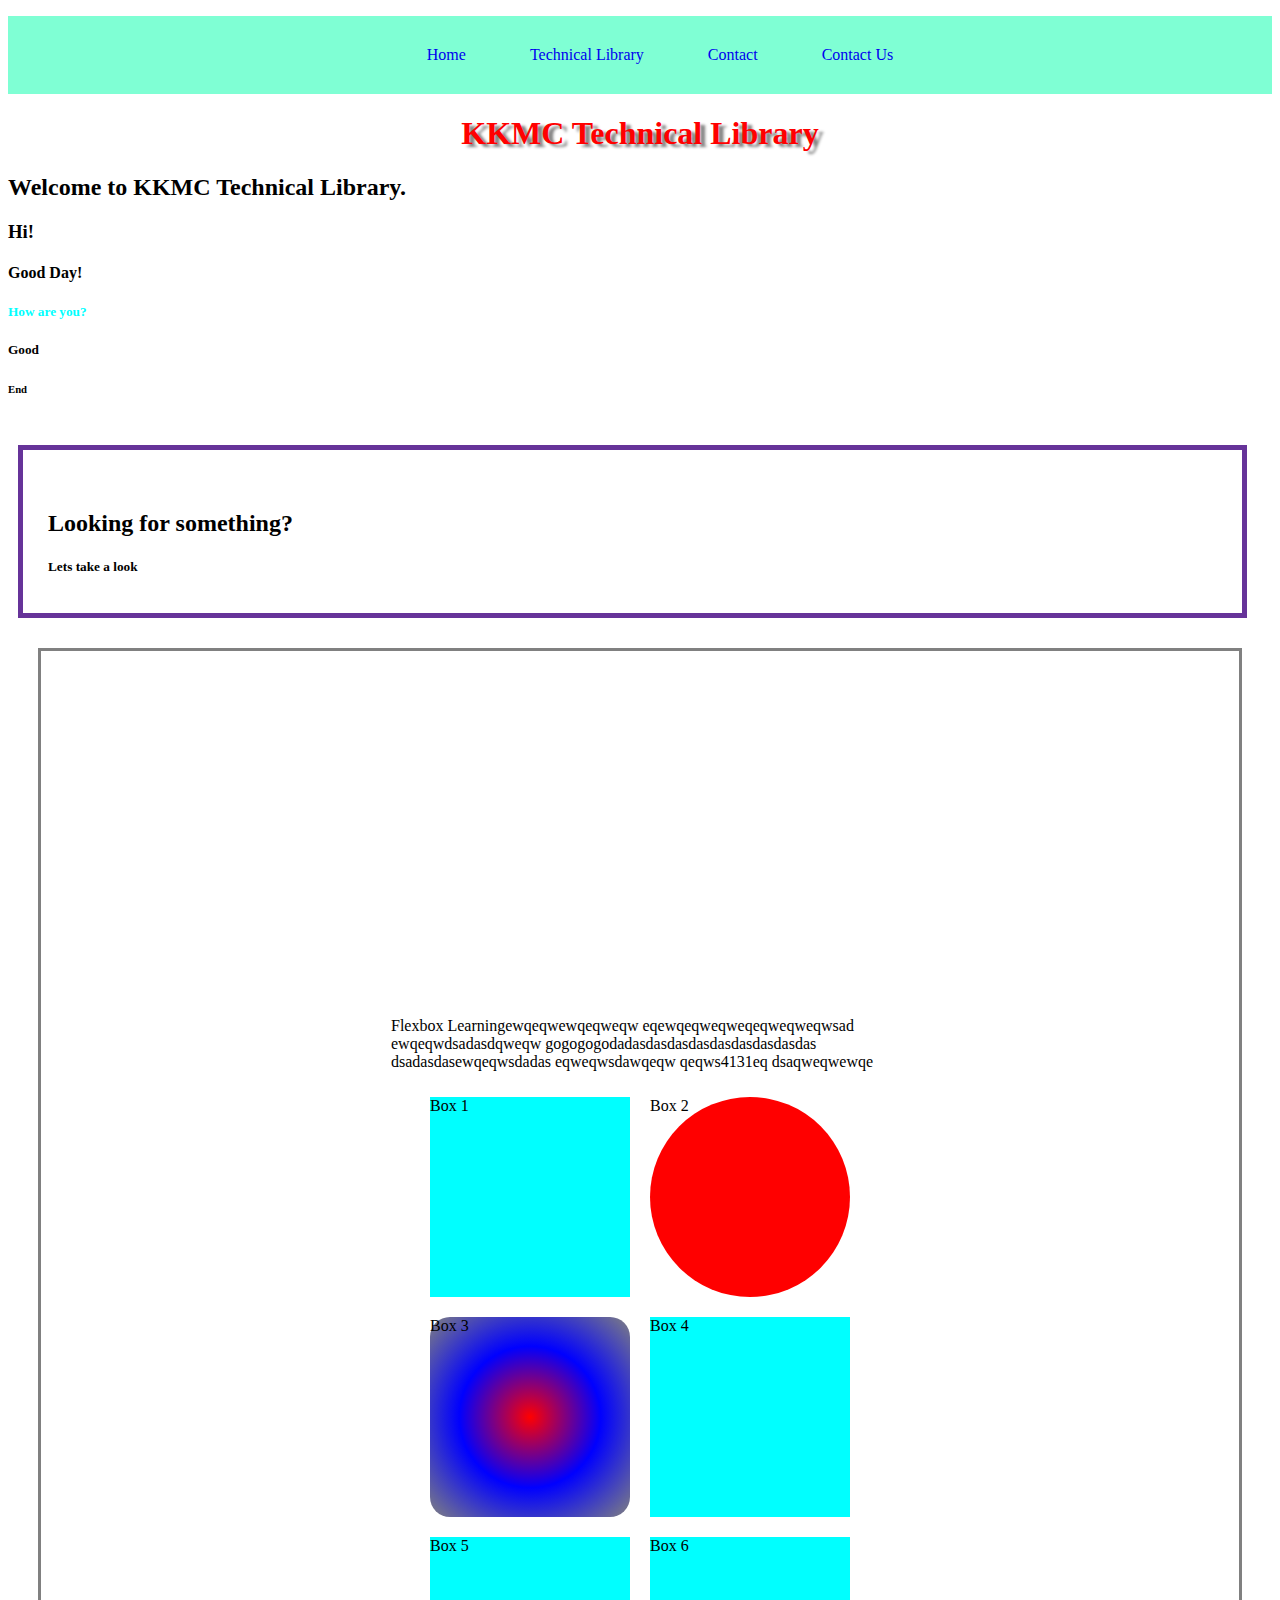
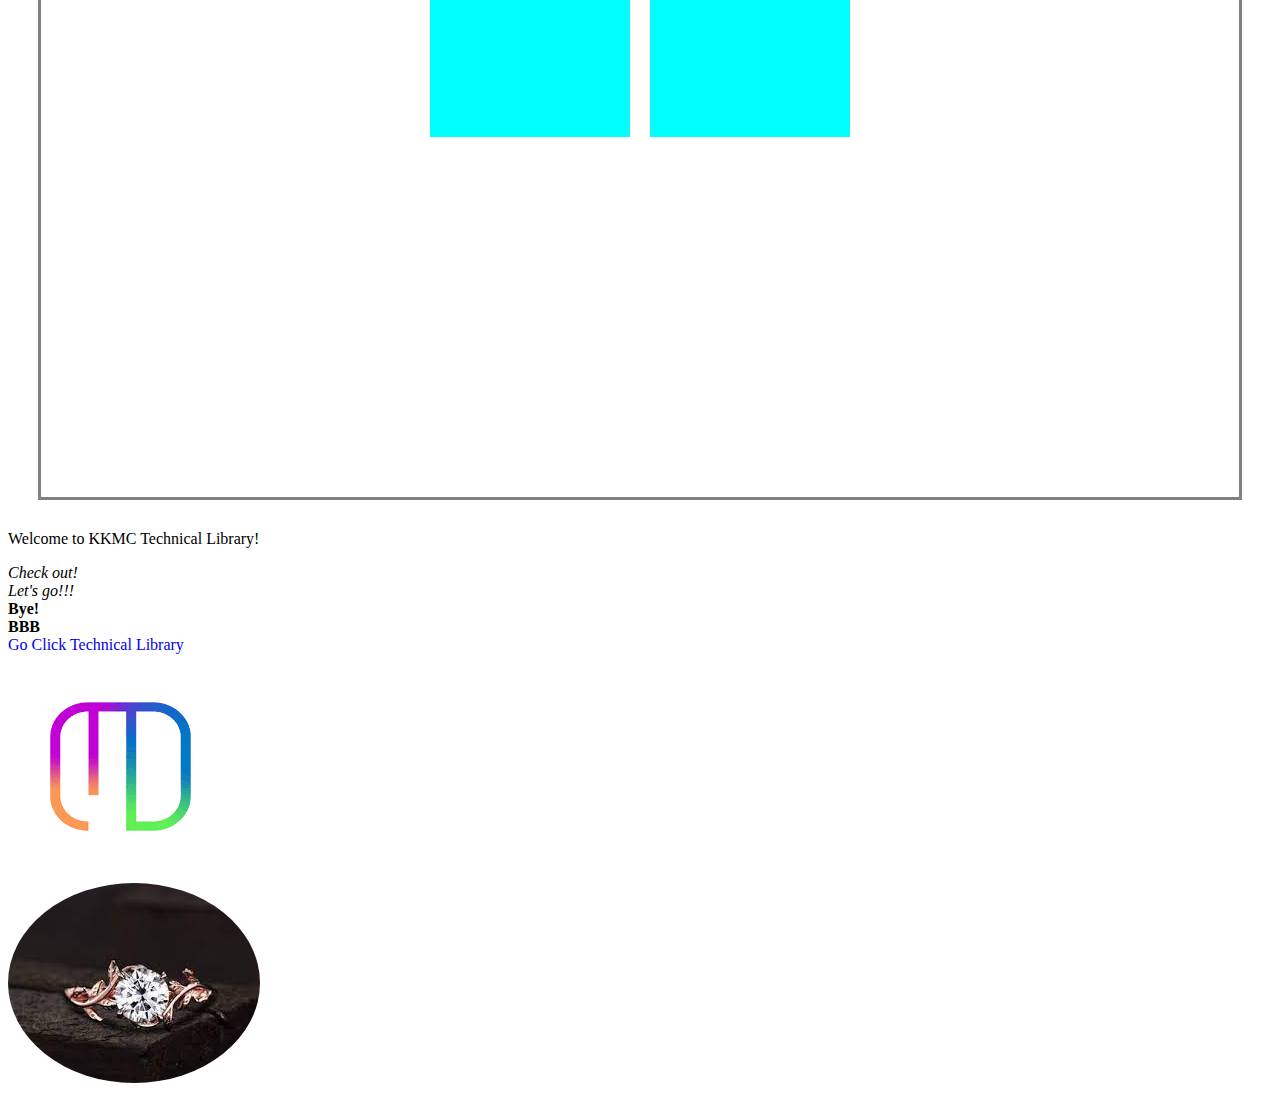
<file: index.html>
<!DOCTYPE html>
<html lang="en">
<head>
    <meta charset="UTF-8">
    <meta name="viewport" content="width=device-width, initial-scale=1.0">
    <title>Sample Index</title>
    <link rel="stylesheet" href="style.css">
</head>
<body>
    <header>
        <nav>
            <ul>
               <a href="index.html"><li>Home</li></a>
                <a href="about.html"><li>Technical Library</li></a>
                <a href="contact.html"><li>Contact</li></a>
                <a href="contact2.html"><li>Contact Us</li></a>
            </ul>
        </nav>
    </header>

 <h1>KKMC Technical Library</h1>   
 <h2>Welcome to KKMC Technical Library. </h2>
 <h3>Hi! </h3>
 <h4>Good Day!</h4>
 <h5 class="Feeling">How are you?</h5>
 <h5>Good</h5>
 <h6>End</h6>

 <div class="Search">
    <h2>Looking for something?</h2>
    <h5>Lets take a look</h5>
 </div>

 <div class="flex"><p> Flexbox Learningewqeqwewqeqweqw
    eqewqeqweqweqeqweqweqwsad ewqeqwdsadasdqweqw
     gogogogodadasdasdasdasdasdasdasdasdas dsadasdasewqeqwsdadas eqweqwsdawqeqw qeqws4131eq dsaqweqwewqe
         </p>
<div class="box" id="box1">Box 1</div>
<div class="box" id="box2">Box 2</div>
<div class="box" id="box3">Box 3</div>
<div class="box" id="box4">Box 4</div>
<div class="box" id="box5">Box 5</div>
<div class="box" id="box6">Box 6</div>
</div>

 <section>
    <p>Welcome to KKMC Technical Library!</p>
    <i>Check out!</i><br>
    <em>Let's go!!!</em><br>
    <strong>Bye!</strong><br>
    <b>BBB</b><br>
 </section>
 <a href="https://amazon.com">Go Click</a>
 <a href="about.html">Technical Library</a><br>
 <img src="[data-uri]" 
 alt="Metadhana"><br>

 <a href="https://www.brilliantearth.com/"><img src="ring.jpg" alt="ring" class="engagement-img"></a>
</body>
</html>
</file>
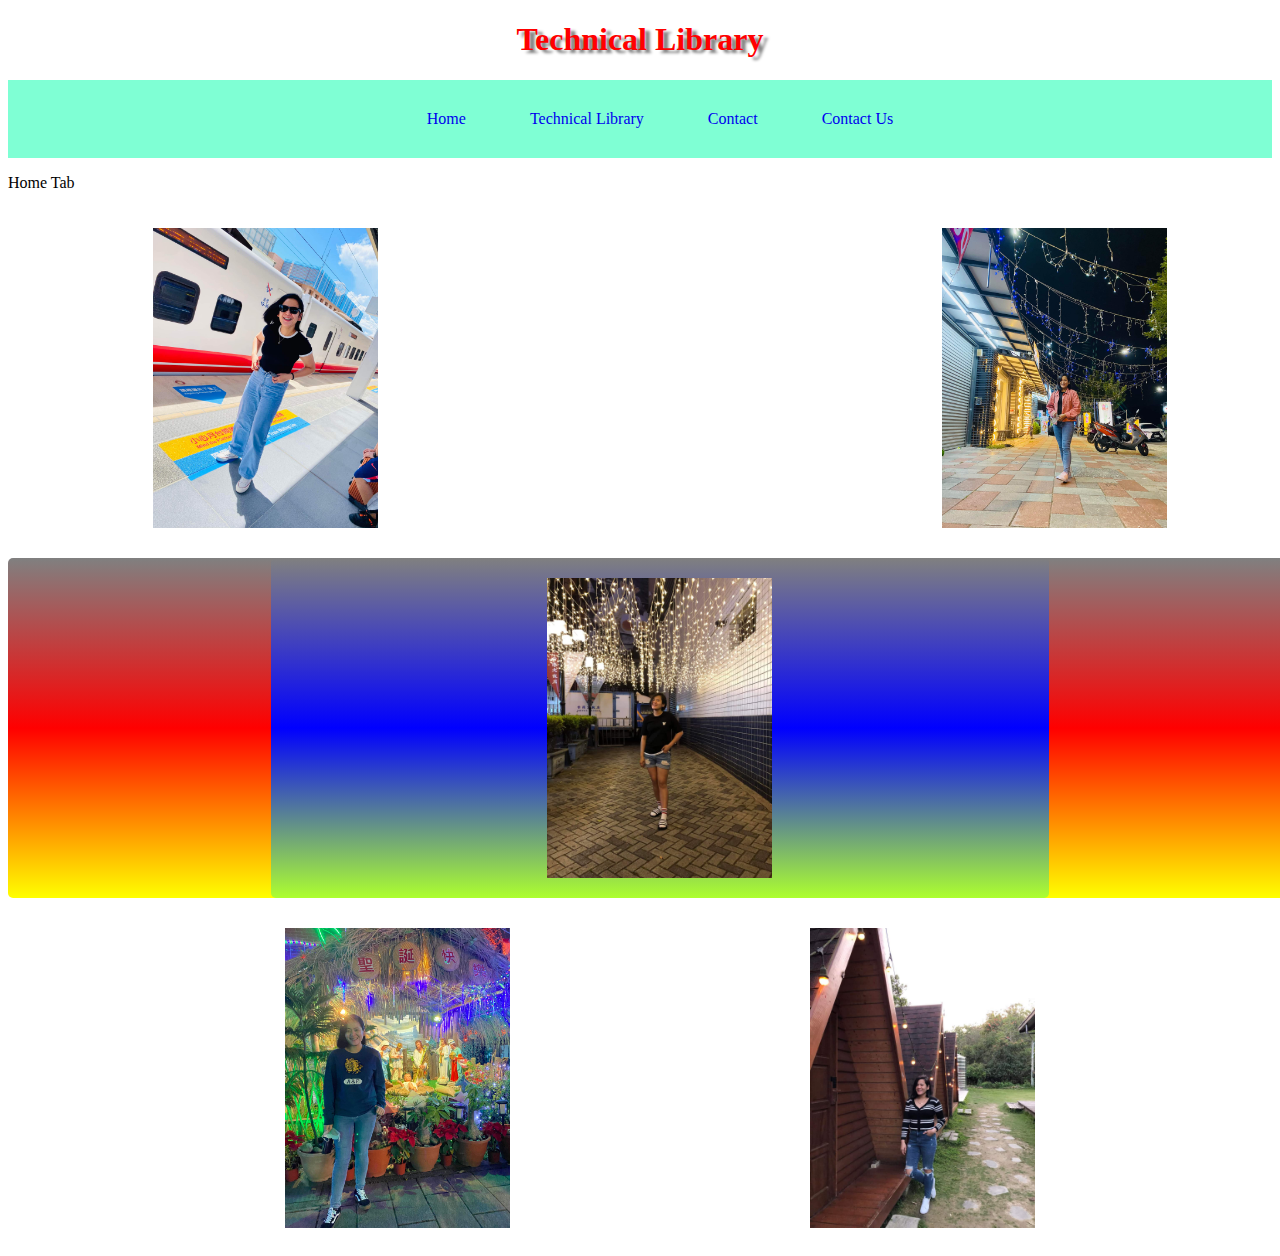
<file: about.html>
<!DOCTYPE html>
<html lang="en">
<head>
    <meta charset="UTF-8">
    <meta name="viewport" content="width=device-width, initial-scale=1.0">
    <title>About Technical Library</title>
    <link rel="stylesheet" href="style.css">
</head>
<body>
    <h1>Technical Library</h1>
    <header>
        <nav>
            <ul>
               <a href="index.html"><li>Home</li></a>
                <a href="about.html"><li>Technical Library</li></a>
                <a href="contact.html"><li>Contact</li></a>
                <a href="contact2.html"><li>Contact Us</li></a>
            </ul>
        </nav>
    </header>
    <p>Home Tab</p>
    <div class="wrapper">
        <div class="Box a"><img src="Wifey 1.jpeg" alt="Wifey" height="300px"></div>
        <div class="Box b"><img src="Wifey 2.jpeg" alt="Wifey" height="300px"></div>
        <div class="Box c"></div>
        <div class="Box d"><img src="Wifey 3.jpeg" alt="Wifey" height="300px"></div>
        <div class="Box e"><img src="Wifey 5.jpg" alt="Wifey" height="300px"></div>
        <div class="Box f"><img src="Wifey 6.jpg" alt="Wifey" height="300px"></div>
      </div>
</body>
</html>
</file>
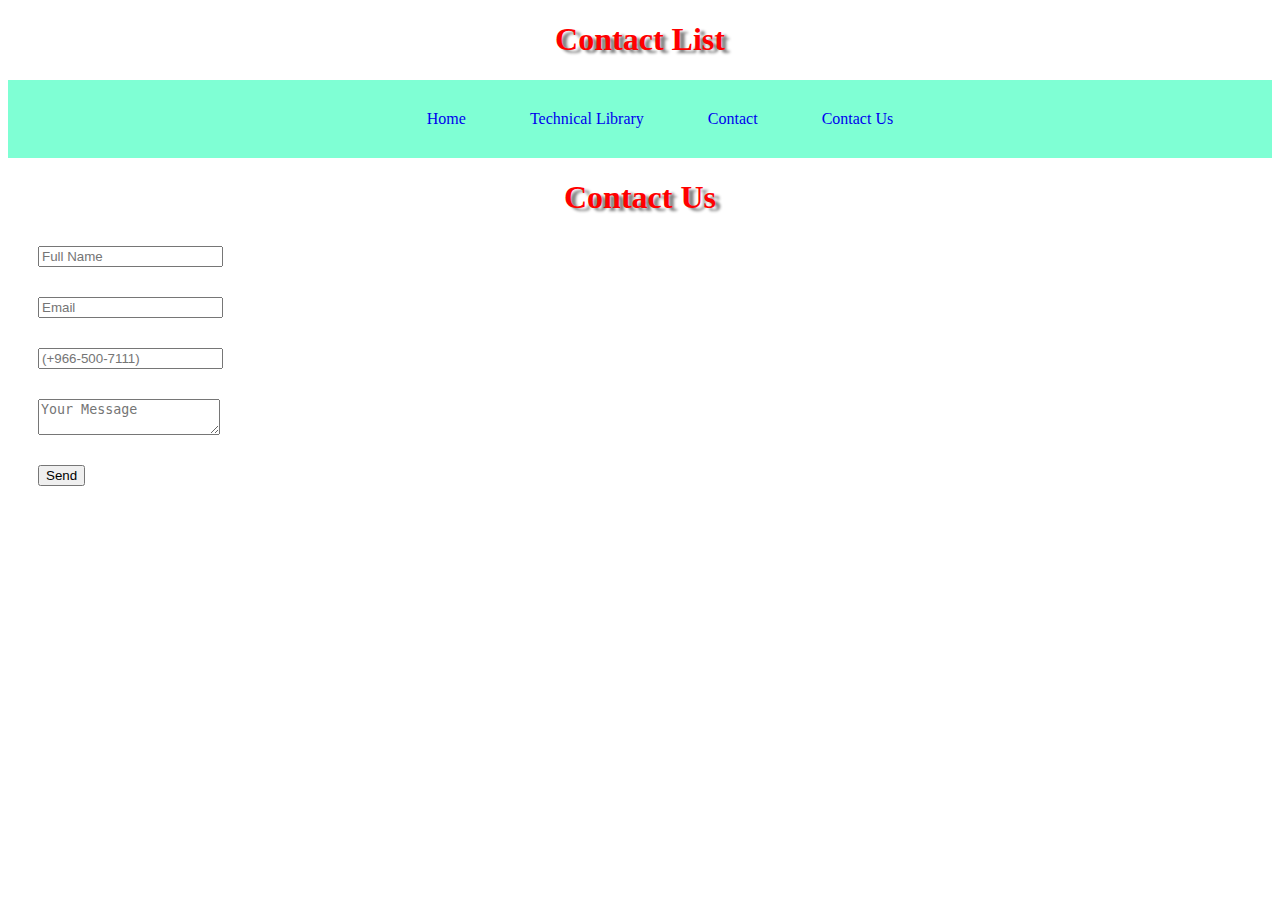
<file: contact.html>
<!DOCTYPE html>
<html lang="en">
<head>
    <meta charset="UTF-8">
    <meta name="viewport" content="width=device-width, initial-scale=1.0">
    <title>Contact</title>
    <link rel="stylesheet" href="style.css">
</head>
<body>
    <h1>Contact List</h1>
    <header>
        <nav>
            <ul>
               <a href="index.html"><li>Home</li></a>
                <a href="about.html"><li>Technical Library</li></a>
                <a href="contact.html"><li>Contact</li></a>
                <a href="contact2.html"><li>Contact Us</li></a>
            </ul>
        </nav>
    </header>
    <h1>Contact Us</h1>

    <form name="contact" netlify>
        <input type="text" name="name" placeholder="Full Name" required>
        <input type="email" name="email" placeholder="Email" required>
        <input type="tel" name="phone_num" placeholder="(+966-500-7111)" pattern="[\(]\d{3}[\)]\d{3}[\-]\d{4}" required>
        <textarea name="message"    placeholder="Your Message"></textarea>    
        <button type="submit">Send</button>
    </form>
</body>
</html>
</file>
<file: style.css>
h1 {
  color: red;
  text-align: center;  
  text-shadow: 5px 3px 3px gray;
}

.Feeling {
    color: aqua;
}

nav {
  background-color: aquamarine;
  text-align: center;
  }

.nav-wrapper {
  background-color: blueviolet;
}

a {
  text-decoration-line: none;
}

nav ul {
  list-style: none;
  }

nav li  {
  display: inline-block;
    padding: 30px;
}


.Search {
    border: 5px solid rebeccapurple;
    margin: 50px 25px 25px 10px;
    padding: 40px 20px 15px 25px;
}

.box {
  height: 200px;
  width: 200px;
  background: aqua;
  margin: 10px
}

@keyframes fadeMe {
  0% {
    opacity: 1;
  }
  100% {
    opacity: 0;
  }
}

#box1 {
  animation-name: fadeMe;
  animation-duration: 2s;
  animation-iteration-count: infinite;
  animation-timing-function: linear;
}

@keyframes rotation{
  0% {transform: rotate(90deg);}
  50% {transform: rotate(180deg);}
  100% {transform: rotate(360deg);}
}

#box3 {
  animation-name: rotation;
  animation-duration: 4s;
  animation-iteration-count: 2;
  animation-timing-function: ease-in-out;
  border-radius: 10%;
  background-image: radial-gradient(circle,red,blue,gray);
  }

  @keyframes getBigger {
    0% {transform: scale(1);}
    50% {transform: scale(2);}
    100% {transform: scale(.5);}
  }

  #box2 {
    animation: getBigger 4s 5 ease-in;
    border-radius: 50%;
    background: red;
  }

  @keyframes changeColors {
    0% {background-color: greenyellow;}
    30% {background-color: goldenrod;}
    60% {background-color: rgb(233, 106, 21);}
    100% {background-color: green;}
  }

  #box4{
    animation: changeColors 5s 2 forwards;
  }

  @keyframes moveBox {
    0% {left: 0px; top: 0px;}
    25% {left: 50px; top: 0px;}
    50% {left: 100px; top: 150px;}
    75% {left: 0px; top: 200px;}
    100% {left: 0px; top: 0px;}
  }

  #box5 {
    position: relative;
    animation: moveBox 4s infinite;
    
  }

.engagement-img {
  border-radius: 50%;
}

.flex {
  margin: 30px;
  border: 3px solid gray;
  display: flex;
  flex-wrap: wrap;
  justify-content: center;
  padding: 350px;
}

form input, textarea, button {
  display: block;
  margin: 30px;
}

.contact-box{
  display: flex;
  justify-content: center;
}

.row {
  margin:  30px;
}

.inuput-field {
  margin: 20px;
}

.wrapper {
  display: grid;
  grid-gap: 10px;
  grid-template-columns: repeat(5, [col] 20% ) ;
  grid-template-rows: repeat(3, [row] auto  );
  background-color: #fff;
  color: #444;
}

.Box {
  background-color: #fff;
  color: #fff;
  border-radius: 5px;
  padding: 20px;
  font-size: 150%;
  z-index:10;

}

.a {
  grid-column: col / span  2;
  grid-row: row ;
  display: flex;
  justify-content: center;
}
.b {
  grid-column: col 4 / span  2 ;
  grid-row: row ;
  display: flex;
  justify-content: center;
}
.c {
  grid-column: col / span 5 ;
  grid-row: row 2 ;
  display: flex;
  justify-content: center;
  background-image: linear-gradient(gray, red, yellow );
}
.d {
  grid-column: col 2 / span  1 ;
  grid-row: row 3 ;
  display: flex;
  justify-content: center;
}

.e {
  grid-column: col 4 / span  1;
  grid-row: row 3;
  display: flex;
  justify-content: center;
}

.f {
  grid-column: col 2 / span 3;
  grid-row: row 2  ;
  display: flex;
  justify-content: center;
  background-color: rgba(49,121,207, 0.5);
  z-index: 20;
  background-image: linear-gradient(gray, blue, greenyellow);
}
</file>
